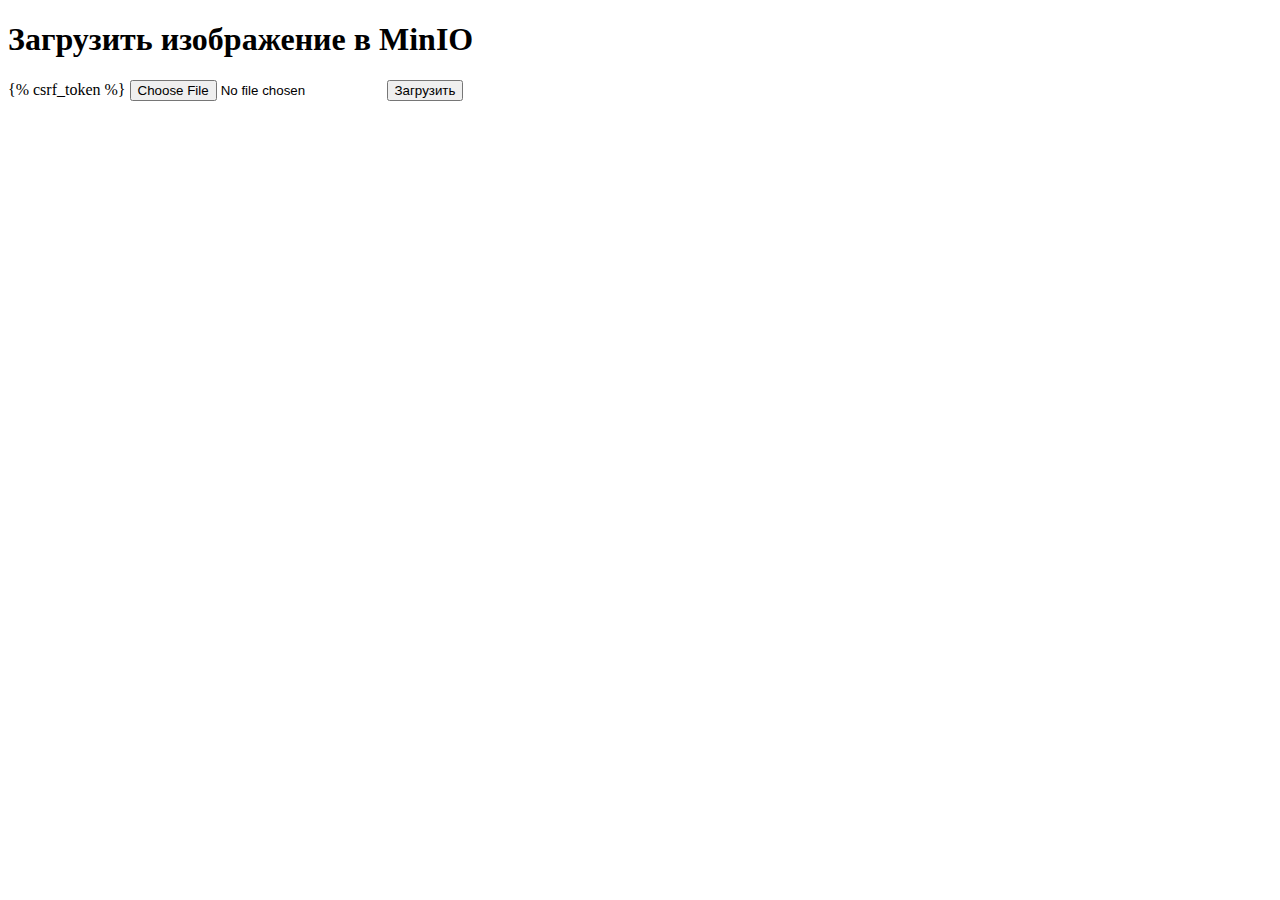
<file: api/templates/upload_to_minio.html>
<!DOCTYPE html>
<html lang="ru">
<head>
    <meta charset="UTF-8" />
    <title>Загрузка файла в MinIO</title>
</head>
<body>
    <h1>Загрузить изображение в MinIO</h1>

    <form id="uploadForm" method="post" enctype="multipart/form-data">
        {% csrf_token %}
        <input type="file" name="file" id="fileInput" accept="image/*" required />
        <button type="submit">Загрузить</button>
    </form>

    <div id="result" style="margin-top:20px;"></div>

    <script>
        function getCookie(name) {
            let cookieValue = null;
            if (document.cookie && document.cookie !== '') {
                const cookies = document.cookie.split(';');
                for (let cookie of cookies) {
                    cookie = cookie.trim();
                    if (cookie.startsWith(name + '=')) {
                        cookieValue = decodeURIComponent(cookie.substring(name.length + 1));
                        break;
                    }
                }
            }
            return cookieValue;
        }
        const csrftoken = getCookie('csrftoken');

        const form = document.getElementById('uploadForm');
        const fileInput = document.getElementById('fileInput');
        const resultDiv = document.getElementById('result');

        form.addEventListener('submit', async (e) => {
            e.preventDefault();

            if (!fileInput.files.length) {
                alert('Пожалуйста, выберите файл');
                return;
            }

            const file = fileInput.files[0];
            const formData = new FormData();
            formData.append('file', file);

            try {
                const response = await fetch('/api/upload-to-minio/', {
                    method: 'POST',
                    headers: {
                        'X-CSRFToken': csrftoken
                    },
                    body: formData,
                });

                if (!response.ok) {
                    const errorData = await response.json();
                    resultDiv.innerHTML = `<span style="color:red;">Ошибка: ${errorData.detail || 'Неизвестная ошибка'}</span>`;
                    return;
                }

                const data = await response.json();
                if (data.status === 'success') {
                    resultDiv.innerHTML = `
                        <p>Файл успешно загружен!</p>
                        <p>URL: <a href="${data.url}" target="_blank">${data.url}</a></p>
                        <img src="${data.url}" alt="Uploaded image" style="max-width:300px; margin-top:10px;" />
                    `;
                } else {
                    resultDiv.innerHTML = `<span style="color:red;">Ошибка: ${data.error || 'Неизвестная ошибка'}</span>`;
                }
            } catch (error) {
                resultDiv.innerHTML = `<span style="color:red;">Ошибка запроса: ${error.message}</span>`;
            }
        });
    </script>
</body>
</html>
</file>
